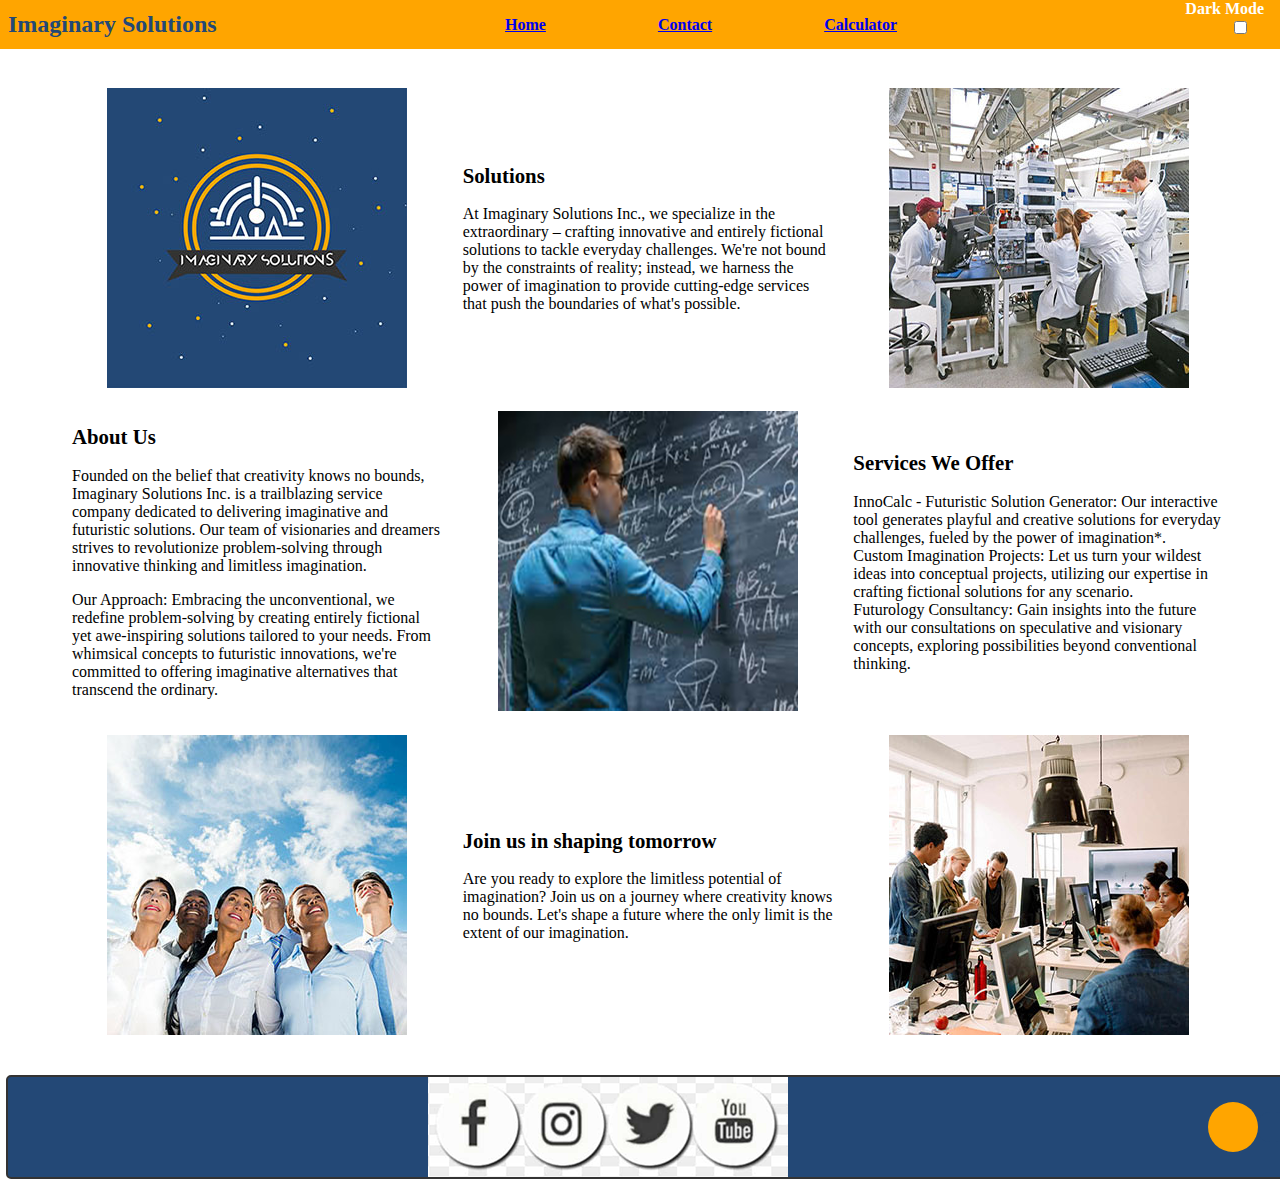
<file: index.html>
<!DOCTYPE html>
<html lang="en">

<head>
    <meta charset="UTF-8">
    <meta name="viewport" content="width=device-width, initial-scale=1.0">
    <link rel="stylesheet" href="./assets/styles/style.css">
    <title>Imaginary Solutions</title>
    <style>
        body {
           font-family: 'Verdana', Avenir, PT Sans;
        }
    </style>
</head>
<header>
    <h1>Imaginary Solutions</h1>
    <!--Use a href links to link each page together-->
    <nav>
        <!--use an unordered list within the nav for all pages-->
        <ul>
            <li><a href="index.html">Home</a></li>
            <li><a href="contact.html">Contact</a></li>
            <li><a href="calculator.html">Calculator</a></li>
        </ul>
    </nav>
    <!--each page must have a dark mode option.  Create a class for this so you can address it in js and css-->
    <div class="switch">
        <label for="switch">Dark Mode</label>
        <input type="checkbox" id="switch">
    </div>
</header>

<body>
    <main>
        <div class="main-container">
            <!-- Content of first page goes here-->
            <!--create divs for each text box and each image-->
            <div class="Solutions">
                <img src="./assets/images/Imaginary Solutions.jpg" alt="Imaginary Solutions Logo">
            </div>
            <div class="Solutions">
                <h2>Solutions</h2>
                <p>
                    At Imaginary Solutions Inc., we specialize in the extraordinary – crafting innovative and
                    entirely
                    fictional solutions to tackle everyday challenges. We're not bound by the constraints of
                    reality;
                    instead, we harness the power of imagination to provide cutting-edge services that push the
                    boundaries of what's possible.

                </p>
            </div>
            <div class="About">
                <img src="./assets/images/Lab picture.jpg" alt="Our lab techs working">
            </div>
            <div class="About">
                <h2>About Us</h2>
                <p>
                    Founded on the belief that creativity knows no bounds, Imaginary Solutions Inc. is a
                    trailblazing service company dedicated to delivering imaginative and futuristic solutions. Our
                    team of visionaries and dreamers strives to revolutionize problem-solving through innovative
                    thinking and limitless imagination.
                </p>
                <p>
                    Our Approach:
                    Embracing the unconventional, we redefine problem-solving by creating entirely fictional yet
                    awe-inspiring solutions tailored to your needs. From whimsical concepts to futuristic
                    innovations, we're committed to offering imaginative alternatives that transcend the ordinary.
                </p>
            </div>
            <div class="Calculations">
                <img src="./assets/images/calculations.jpg" alt="Our technicians creating conversions on a blackboard">
            </div>
            <div class="Services">
                <h2>Services We Offer</h2>
                <p>
                    InnoCalc - Futuristic Solution Generator: Our interactive tool generates playful and creative
                    solutions for everyday challenges, fueled by the power of imagination*. <br>
                    Custom Imagination Projects: Let us turn your wildest ideas into conceptual projects, utilizing
                    our expertise in crafting fictional solutions for any scenario.<br>
                    Futurology Consultancy: Gain insights into the future with our consultations on speculative and
                    visionary concepts, exploring possibilities beyond conventional thinking.

                </p>
            </div>

            <div class="Future">
                <img src="./assets/images/future.jpg" alt="Join us in shaping the future">
            </div>
            <div class="Join">

                <h2>Join us in shaping tomorrow</h2>
                <p>
                    Are you ready to explore the limitless potential of imagination? Join us on a journey where
                    creativity knows no bounds. Let's shape a future where the only limit is the extent of our
                    imagination.
                </p>
            </div>

            <div class="teamwork">
                <img src="./assets/images/teamwork.jpg" alt="people working around computers">
            </div>
        </div>
    </main>

    <!--create a footer with social media icons and an animated spinner-->
    <footer>
        <img src="./assets/images/social media icons.png" alt="Social media icons">
        <div class="ball"></div>
        <div class="ball2"></div>
    </footer>

    <script src="./assets/scripts/script.js"></script>
</body>

</html>
</file>
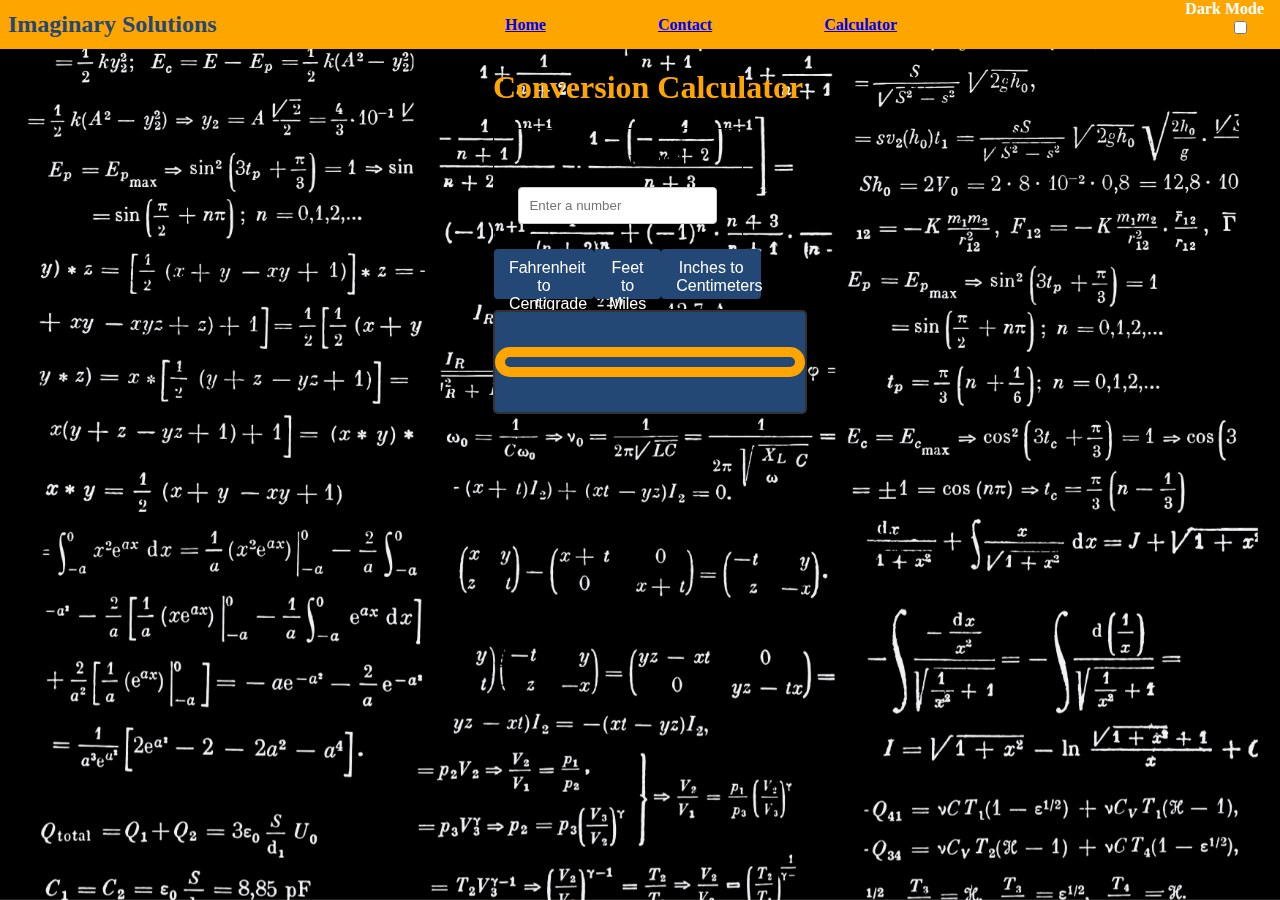
<file: calculator.html>
<!DOCTYPE html>
<html lang="en">
<head>
    <meta charset="UTF-8">
    <meta name="viewport" content="width=device-width, initial-scale=1.0">
    <title> Conversion Calculator</title>
    <link rel="stylesheet" href="./assets/styles/style.css">
    <script src="./assets/scripts/script.js" defer></script>
</head>
<header>
    <h1>Imaginary Solutions</h1>
    <!--Create the nav bar for three separate pages.  Use a href links-->
    <nav>
        <!--use an unordered list within the nav for each page-->
        <ul>
            <li><a href="index.html">Home</a></li>
            <li><a href="contact.html">Contact</a></li>
            <li><a href="calculator.html">Calculator</a></li>
        </ul>
    </nav>
    <!--each page must have a dark mode option.  Create a class for this so you can address it in js and css-->
    <div class="switch">
        <label for="switch">Dark Mode</label>
        <input type="checkbox" id="switch">
    </div>
</header>
<main>
    <div class="background-image calc">
    </div> 
<body>
    <h1>Conversion Calculator</h1>

    <!--create large div to contain all of the boxes for numbers, input, output-->
    <div id="calculator">
        <!--create separate divs for each action so I can assign the correct javascript to it-->
        <div id ="inputNumber">
            <h2>Input Number</h2>
            <input type="number" id="inputNumberText" placeholder="Enter a number" />
        </div>    

        <div id="conversionButtons">
            <button class="conversionButton" onclick="convert('fahrenheit')">Fahrenheit to Centigrade</button>
            <button class="conversionButton" onclick="convert('feet')">Feet to Miles</button>
            <button class="conversionButton" onclick="convert('inches')">Inches to Centimeters</button>
        </div>
    </div>
<!--create a div for the modal which will be hidden until the user clicks on the button and it will display the output-->
    <div class="modal-overlay" id="modal-overlay">
        <div class="modal-container">
            <div id="outputResult">
                <h2>Answer Output</h2>
                <input type="text" id="outputResultText" readonly />
            </div>
            <div id="reset">
                <button id="clearButton" onclick="reset()">reset</button>
            </div>
        </div>
    </div>
</body>
<footer>
    <div class="progress">
        <div class="color"></div>
    </div>  
</footer>
</main>
</html>
</file>
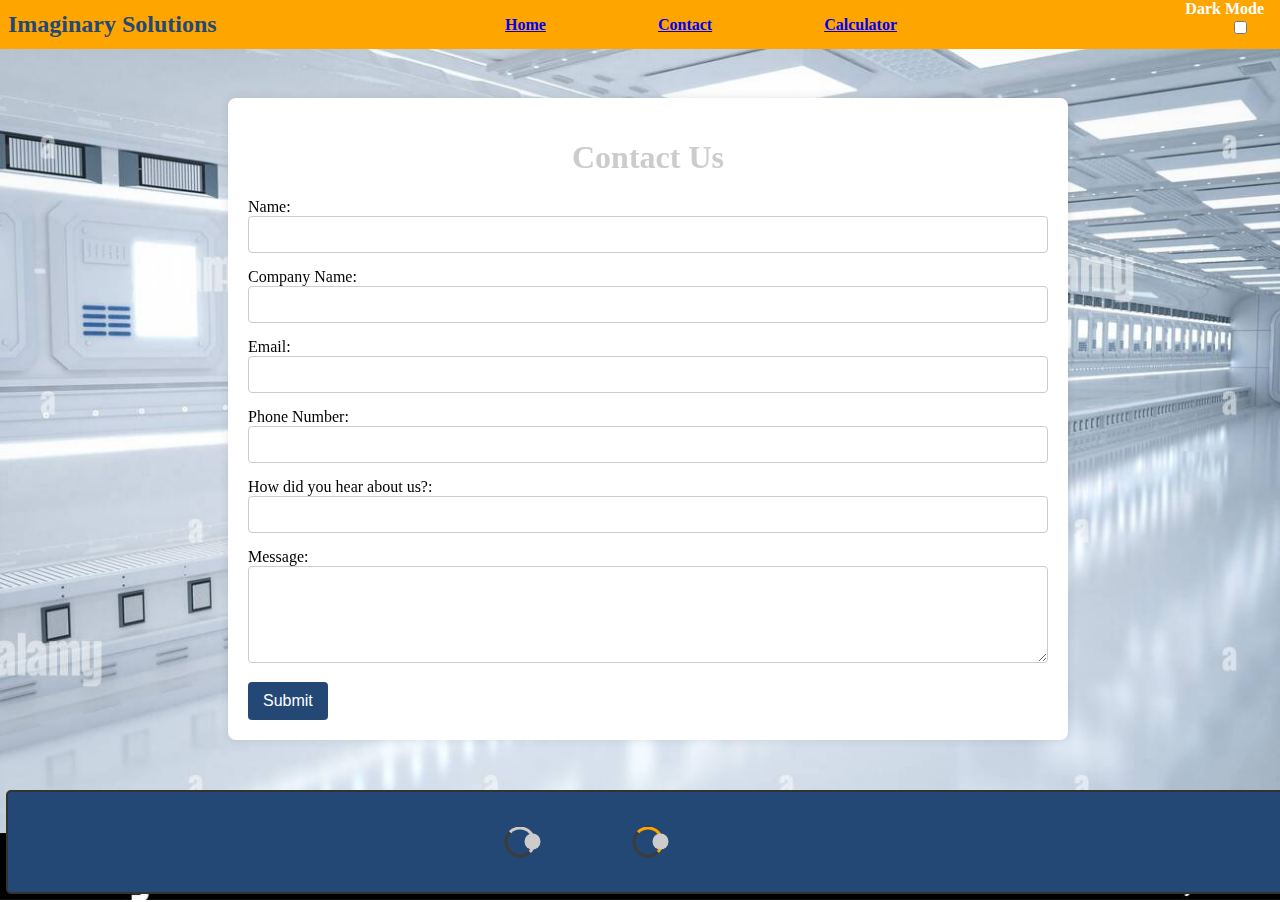
<file: contact.html>
<!DOCTYPE html>
<html lang="en">

<head>
    <meta charset="UTF-8">
    <meta name="viewport" content="width=device-width, initial-scale=1.0">
    <link rel="stylesheet" href="./assets/styles/style.css">
    <title>Imaginary Solutions</title>
    <style>
        body {
            font-family: 'Verdana', Avenir, PT Sans;
        }
    </style>
</head>

<header>
    <h1>Imaginary Solutions</h1>
    <!--Use a href links to link each page together-->
    <nav>
        <!--use an unordered list within the nav for all pages-->
        <ul>
            <li><a href="index.html">Home</a></li>
            <li><a href="contact.html">Contact</a></li>
            <li><a href="calculator.html">Calculator</a></li>
        </ul>
    </nav>
    <!--each page must have a dark mode option.  Create a class for this so you can address it in js and css-->
    <div class="switch">
        <label for="switch">Dark Mode</label>
        <input type="checkbox" id="switch">
    </div>
</header>

<main> <!--Place a background image in behind the contact card with an z index-->
    <div class="background-image contact">
    </div>

    <body><!--create a container for the contact card-->
        <div class="container">
            <h1>Contact Us</h1>
            <form action="#" method="post">
                <label for="name">Name:</label>
                <input type="text" id="name" name="name" required>

                <label for="Company Name">Company Name:</label>
                <input type="text" id="Company Name" name="name">

                <label for="email">Email:</label>
                <input type="email" id="email" name="email" required>

                <label for="phone number">Phone Number:</label>
                <input type="number" id="Phone Number" name="name" required>

                <label for="How did you hear about us?">How did you hear about us?:</label>
                <input type="text" id="How did you hear about us?" name="name">

                <label for="message">Message:</label>
                <textarea id="message" name="message" rows="5" required></textarea>

                <button type="submit">Submit</button>
            </form>
        </div>

    </body>
</main>
<footer><!--place an animation in the footer-->
    <div class="ring">
        <span></span>
    </div>

    <div class="ring2">
        <span></span>
    </div>
</footer>

</html>
</file>
<file: assets/styles/style.css>
main {
    margin-top: 40px;
}

header {
    background-color: #FFA500;
    color: #fff;
    padding: 10px;
    display: flex;
    justify-content: space-between;
    align-items: center;
    width: 100%;
    font-weight: bold;
    padding: 0 4rem;
    position: absolute;
    top: 0;
}

body.dark-mode header {
    background-color: #333333;
    color: #fff;
}

header > h1 {
    margin: 0;
    font-size: 1.5rem;
    font-weight: bold;
    color: #234876;
}

nav ul {
    align-items: center;
    display: flex;
    gap: 2rem;
    justify-content: center;
    margin: 0;
    padding: 0;
    list-style: none;
}

nav li {
    margin-right: 40px;
    margin-left: 40px;
    
}

  /*
I tried this solution of Brian's to center the nav list items, but it didn't work. I'm not sure why. I'm using Chrome.

ul {
  align-items: center;
  display: flex;
  gap: 2rem;
  justify-content: center;
  margin: 0;
  padding: 0;
  list-style: none;
}*/
.main-container {
    display: grid;
    grid-template-columns: repeat(3, 1fr);
    gap: 20px;
    padding: 40px;
    width: 90%;
    flex-direction: column;
    justify-content: center;
    align-items: center;
    margin: 0 auto;
}

body {
    width: 100%;
    display: flex;
    flex-direction: column;
    padding: 2rem auto 0 auto;
    background-color: var(--cream);
    justify-content: center;
    align-items: center;
}

main > h1 {
    color: #FFA500;
}

h2 {
    font-size: 1.3rem;
    font-weight: bold;
  
}

h3 {
    font-size: 1rem;
  
}

img {
    height: 300px;
    width: 300px;
    margin: 0 auto;
    display: block;
}
footer {
    border-radius: 5px;
    border: 2px solid #333333;
    background-color: #234876;
    color: #CCCCCC;
    height: 100px;
    width: 100%;
    display: flex;
    grid-column: 1 / 4;    
    flex-direction: row;
    justify-content: center;
    align-items: center;
    position: relative;                                                 
}

footer img {
    height: 100px;
    width: 360px;
}

@keyframes bounce {
    0% {
        transform: translateY(0px) scaleX(1.25);
    }

    10% {
        transform: translateY(-20px) scaleX(1);
    }

    50% {
        transform: translateY(-50px) scaleX(.75);
    }

    75% {
        transform: translateY(-75px) scale (.85);
    }

    100% {
        transform: translateY(-100px) scaleX(1);
    }
}

body {
    width: 100%;
    display: flex;
    align-items: center;
    justify-content: center;
    flex-direction: column;
}

.ball {
    height: 50px;
    width: 50px;
    border-radius: 50%;
    background-color: #FFA500;
    animation-name: bounce;
    animation-duration: 1s;
    animation-iteration-count: infinite;
    animation-direction: alternate;
    animation-timing-function: ease-out;
} 

.ball2 {
    height: 30px;
    width: 30px;
    border-radius: 40%;
    background-color: #234876;
    animation-name: bounce;
    animation-duration: 1.5s;
    animation-iteration-count: infinite;
    animation-direction: alternate;
    animation-timing-function: ease-out;
    animation-delay: .5s;
}





/*---this is media queries below-----*/

/*@media screen and (min-width: 769px) {
    body {
        width: 100%;
        display: flex;
        flex-direction: column;
        padding: 2rem auto 0 auto;
        background-color: var(--cream);
        justify-content: center;
        align-items: center;
    }

    header {
        align-items: flex-start;
        padding: 4rem;
    }

    header img {
        margin: 0;
    }

h2 {
    font-size: 2rem;
}
h3 {
    font-size: 1.25;
}
    main {
        display: grid;
        grid-template: auto / 1fr 1fr;
    }
}

@media screen and (min-width: 1320px) {
    header img {
        min-width: 400px;
        height: auto;
    }
h2 {
    font-size: 3rem;
}
h3 {
    font-size: 1.5;
}
    main {
        width: 90%;
        grid-template-columns: 35% 35% 20%;
        grid-template-rows: 2;
        grid-gap: 2rem;
        margin-top: 3rem;
    }


    article {
        display: grid;


    }

    #one {
        grid-column: 1 / 2;
        grid-row: 1 / 2;
        align-self: start;

    }

    #two {
        grid-column: 2 / 4;
        grid-row: 1 /2;
        margin-bottom: 2rem;
    }

    #three {
        grid-column: 1;
        grid-row: 2;
    }

    #four {
        grid-column: 2 / 3;
        grid-row: 2;
    }

    #five {
        grid-column: 3 / 4;
        align-self: start;



    }
}


@media screen and (min-width: 1550px) {
    h2 {
        font-size: 3rem;
    }

    h3 {
        font-size: 1.75rem;
    }
    main {
        grid-template-columns: 25% 35% 35%;
        grid-gap: 3rem;
        margin-bottom: 4rem;
    }
    #one {
        grid-column: 1 / 2;
        grid-row: 1 / 2;
        align-self: start;

    }
    #two {
        grid-column: 2 / 3;
        grid-row: 1;
    }

    #three {
        grid-column: 3;
        grid-row: 1;

    }

    #four {
        grid-column: 2 / 4;
        grid-row: 2;
    }

    #five {
        grid-column: 1;
        align-self: start;

    }
}*/


/* Add specific styles for each page as needed */

/* Dark mode */
body.dark-mode {
    background-color: #234876;
    color: #ecf0f1;
}

/* CSS Grid */
.grid-container {
    display: grid;
    grid-template-columns: repeat(3, 1fr);
}

/* Flexbox */

.flex-container {
    display: flex;
    justify-content: space-between;
}

/** CONTACT PAGE **/
.background-image {
    background-size: cover;
    background-position: center;
    background-repeat: no-repeat;
    position: fixed;
    top: 0;
    right: 0;
    bottom: 0;
    left: 0;
    z-index: -1;
    /* Places the background image behind other content */
  }

  .background-image.contact {
    background-image: url('../images/Futuristic\ factory.jpeg');
  }

  .background-image.calc {
    background-image: url('../images/picture\ of\ calculations.jpg');
  }

  .container {
    max-width: 800px;
    margin: 50px auto;
    background-color: #fff;
    padding: 20px;
    border-radius: 8px;
    box-shadow: 0 0 10px rgba(0, 0, 0, 0.1);
  }


  input,
  textarea {
    width: 100%;
    padding: 10px;
    margin-bottom: 15px;
    border: 1px solid #CCCCCC;
    border-radius: 4px;
    box-sizing: border-box;
  }

  textarea {
    resize: vertical;
  }
/*create a button for submit with hover*/
  button {
    background-color: #234876;
    color: #fff;
    padding: 10px 15px;
    border: none;
    border-radius: 4px;
    cursor: pointer;
    font-size: 16px;
  }

  button:hover {
    background-color: #FFA500;
  }

/*this is the code for the animation*/
.ring {
    position: absolute;
    top: 50%;
    left: 50%;
    transform: translate(-50%, -50%);
    width: 25px;
    height: 25px;
    background: transparent;
    border: 3px solid #3c3c3c;
    border-radius: 50%;
    color: #FFA500;

  }

  .ring:before {
    content: '';
    position: absolute;
    top: -3px;
    left: -3px;
    width: 100%;
    height: 100%;
    border: 3px solid transparent;
    border-top: 3px solid #FFA500;
    border-right: 3px solid #FFA500;
    border-radius: 50%;
    animation: animateC 2s linear infinite;
  }

  span {
    display: block;
    position: absolute;
    top: calc(50% - 2px);
    left: 50%;
    width: 50%;
    height: 4px;
    background: transparent;
    transform-origin: left;
    animation: animate 2s linear infinite;
  }

  span:before {
    content: '';
    position: absolute;
    width: 16px;
    height: 16px;
    border-radius: 50%;
    background: #FFA500;
    top: -6px;
    right: -8px;

  }

  @keyframes animateC {
    0% {
      transform: rotate(0deg);
    }

    100% {
      transform: rotate(360deg);
    }
  }

  @keyframes animate {
    0% {
      transform: rotate(45deg);
    }

    100% {
      transform: rotate(405deg);
    }
  }

  h1 {
    color: #CCCCCC;
    text-align: center;
  }

  .ring2 {
    position: absolute;
    top: 50%;
    left: 40%;
    transform: translate(-50%, -50%);
    width: 25px;
    height: 25px;
    background: transparent;
    border: 3px solid #3c3c3c;
    border-radius: 50%;
    color: #CCCCCC;

  }

  .ring2:before {
    content: '';
    position: absolute;
    top: -3px;
    left: -3px;
    width: 100%;
    height: 100%;
    border: 3px solid transparent;
    border-top: 3px solid #CCCCCC;
    border-right: 3px solid #CCCCCC;
    border-radius: 50%;
    animation: animateC 2s linear infinite;
  }

  span {
    display: block;
    position: absolute;
    top: calc(50% - 2px);
    left: 50%;
    width: 50%;
    height: 4px;
    background: transparent;
    transform-origin: left;
    animation: animate 2s linear infinite;
  }

  span:before {
    content: '';
    position: absolute;
    width: 16px;
    height: 16px;
    border-radius: 50%;
    background: #CCCCCC;
    top: -6px;
    right: -8px;

  }

  @keyframes animateC {
    0% {
      transform: rotate(0deg);
    }

    100% {
      transform: rotate(360deg);
    }
  }

  @keyframes animate {
    0% {
      transform: rotate(45deg);
    }

    100% {
      transform: rotate(405deg);
    }
  }

  /*begin with the calculator style sheet*/

  #inputNumberButton {
    width: 200px;
    height: 100px;
    margin-bottom: 25px;
    
}

#calculator {
    width: 80%;
    height: 80%;
    display: flex;
    flex-direction: column;
    justify-content: center;
    align-items: center;
    border: 1px solid black;
}
/*create the calculator buttons*/
#conversionButtons {
    margin-top: 10px;
    width: 100%;
    display: flex;
    flex-direction: row;
    align-items: center;
    justify-content: space-between;
}

.conversionButton {
    width: 100px;
    height: 50px;
    margin-bottom: 10px;
    flex-direction: row;
}

#outputResultText {
    width: 100%;
}

#outputResultButton {
    width: 100px;
    height: 50px;
    margin-top: 10px;
    flex-direction: column;
    display: flex;
    flex-direction: column;
    align-items: center;
}
/*create the input number button*/
#inputNumber {
    display: flex;
    flex-direction: column;
    align-items: center;
}

/*this is the css code for the progress bar*/
.progress{
    position: relative;
    height: 10px;
    width: 100%;
    border: 10px solid #FFA500;
    border-radius: 15px;
}
.progress .color{
    position: absolute;
    background-color: #CCCCCC;
    width: 0px;
    height: 10px;
    border-radius: 15px;
    animation: progres 4s infinite linear;    
}
/*this is the css code for the modal*/
.modal-overlay {
    display: none;
    position: fixed;
    top: 0;
    left: 0;
    z-index: 100;
    width: 100%;
    height: 100%;
    background-color: rgba(0,0,0,0.5);
}

.modal-container {
    position: fixed;
    top: 50%;
    left: 50%;
    transform: translate(-50%, -50%);
    background-color: #fff;
    padding: 50px;
    border-radius: 5px;
    box-shadow: 0 0 10px rgba(0,0,0,0.5);
    width: 50%;
    max-width: 500px;
    text-align: center;
}

.modal-overlay.active {
    display: block;
}

@keyframes progres{
    0%{
        width: 0%;
    }
    25%{
        width: 50%;
    }
    50%{
        width: 75%;
    }
    75%{
        width: 85%;
    }
    100%{
        width: 100%;
    }
};
</file>
